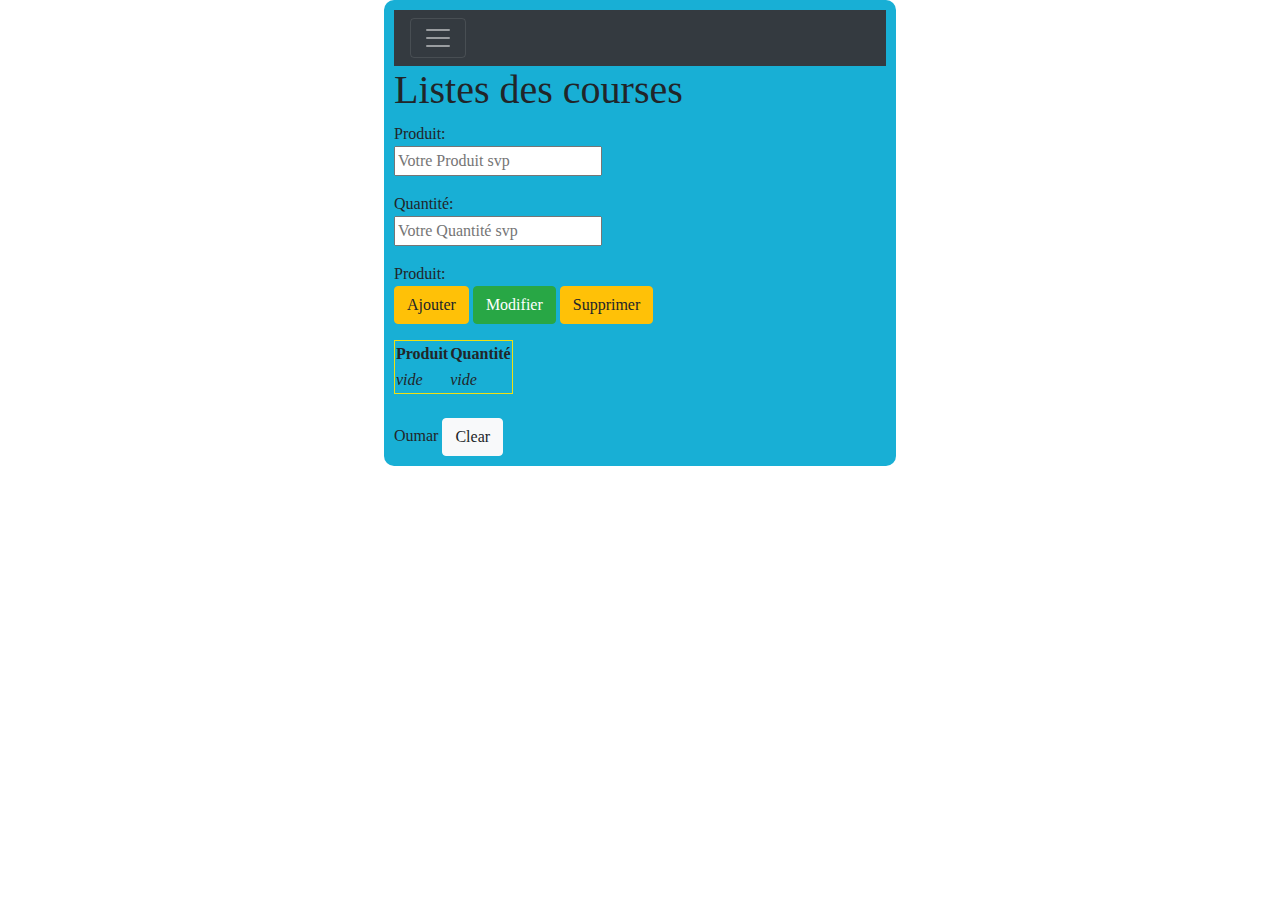
<file: index.html>
<!DOCTYPE html>
<html lang="en" dir="ltr">
  <head>
    <meta charset="utf-8">
     <meta name="viewport" content="width=device-width, initial-scale=1, shrink-to-fit=no">
    <!-- Bootstrap CSS -->
    <link rel="stylesheet" href="https://maxcdn.bootstrapcdn.com/bootstrap/4.0.0/css/bootstrap.min.css" integrity="sha384-Gn5384xqQ1aoWXA+058RXPxPg6fy4IWvTNh0E263XmFcJlSAwiGgFAW/dAiS6JXm" crossorigin="anonymous">

    <title>Locale storage</title>
    <link rel="stylesheet" href="json_ajax_style.css">

  </head>
  <body onload="afficher()">
    <div id="courses">
      <div class="pos-f-t">
  <div class="collapse" id="navbarToggleExternalContent">
    <div class="bg-dark p-4">
      <h4 class="text-white">One Click On Courses</h4>
      <span class="text-muted">Notez vos idées pour commencer</span>
    </div>
  </div>
  <nav class="navbar navbar-dark bg-dark">
    <button class="navbar-toggler" type="button" data-toggle="collapse" data-target="#navbarToggleExternalContent" aria-controls="navbarToggleExternalContent" aria-expanded="false" aria-label="Toggle navigation">
      <span class="navbar-toggler-icon"></span>
    </button>
  </nav>
</div>
      <h1>Listes des courses</h1>
      <form>
        <p>
          Produit: <br>
            <input type="text" id="prod" name="" value="" placeholder="Votre Produit svp">
        </p>
        <p>
          Quantité: <br>
            <input type="text" id="qnt" name="" value="" placeholder="Votre Quantité svp">
        </p>
        <p>
          Produit: <br>
            <!--<input type="button" name="" value="Ajouter" onclick="ajouter()">
            <input type="button" name="" value="Modifier" onclick="modifier()">
            <input type="button" name="" value="Supprimer" onclick="supprimer()">-->
            <button type="button" class="btn btn-warning" onclick="ajouter()">Ajouter</button>
            <button type="button" class="btn btn-success" onclick="modifier()">Modifier</button>
            <button type="button" class="btn btn-warning" onclick="supprimer()">Supprimer</button>
        </p>
      </form>
      <table id="paires">

      </table>
      <br>Oumar
        <button type="button" class="btn btn-light" onclick="doClear()">Clear</button>
        <!--<input type="button" name="" value="Clear">-->
    </div>

<script src="json_ajax_script.js"></script>
<script src="https://code.jquery.com/jquery-3.2.1.slim.min.js" integrity="sha384-KJ3o2DKtIkvYIK3UENzmM7KCkRr/rE9/Qpg6aAZGJwFDMVNA/GpGFF93hXpG5KkN" crossorigin="anonymous"></script>
    <script src="https://cdnjs.cloudflare.com/ajax/libs/popper.js/1.12.9/umd/popper.min.js" integrity="sha384-ApNbgh9B+Y1QKtv3Rn7W3mgPxhU9K/ScQsAP7hUibX39j7fakFPskvXusvfa0b4Q" crossorigin="anonymous"></script>
    <script src="https://maxcdn.bootstrapcdn.com/bootstrap/4.0.0/js/bootstrap.min.js" integrity="sha384-JZR6Spejh4U02d8jOt6vLEHfe/JQGiRRSQQxSfFWpi1MquVdAyjUar5+76PVCmYl" crossorigin="anonymous"></script>
<!--<script type="text/javascript">
  function ajouter() {
    var produit = document.getElementById("prod").value;
    var qte = document.getElementById("qnt").value;
    console.log(qte);
    localStorage.setItem(produit,qte);
    document.getElementById("prod").value="";
    document.getElementById("qnt").value="";
  }
</script>-->
  </body>
</html>
</file>
<file: json_ajax_style.css>
body{font-family: 'impact'; }
#courses{
        background-color:#18afd5;
        width: 40%; height: 50;
        padding: 10px; margin: auto;
        border-color: 2px solid black;
        border-radius:10px;

      }
#paires{border:1px #f0e011 solid;
      
      }
</file>
